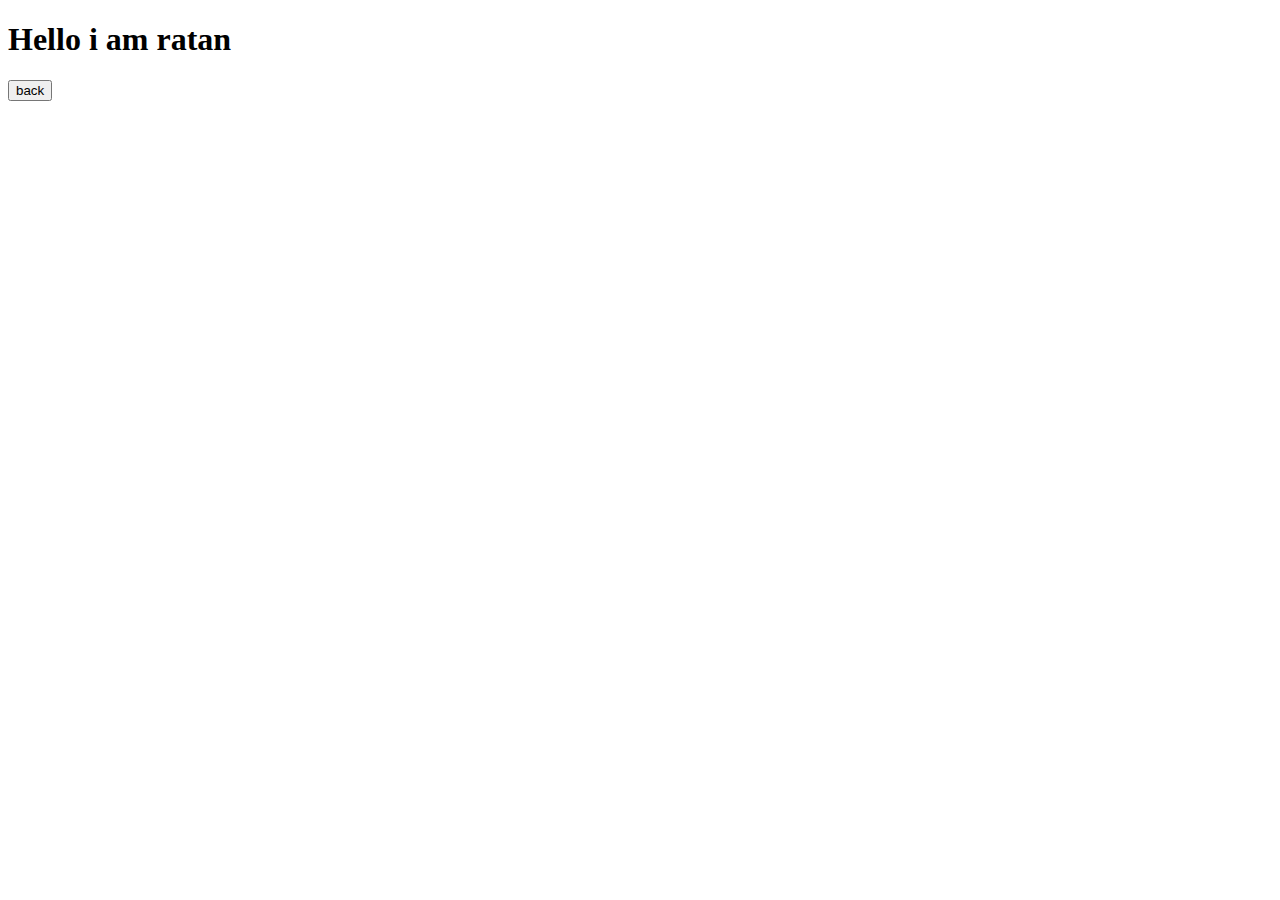
<file: second.html>
<!DOCTYPE html>
<html lang="en">
<head>
    <meta charset="UTF-8">
    <meta name="viewport" content="width=device-width, initial-scale=1.0">
    <title>Document</title>
</head>
<body>
    <h1>Hello i am ratan</h1>
    <a href="/">
        <button>back</button>
    </a>
</body>
</html>
</file>
